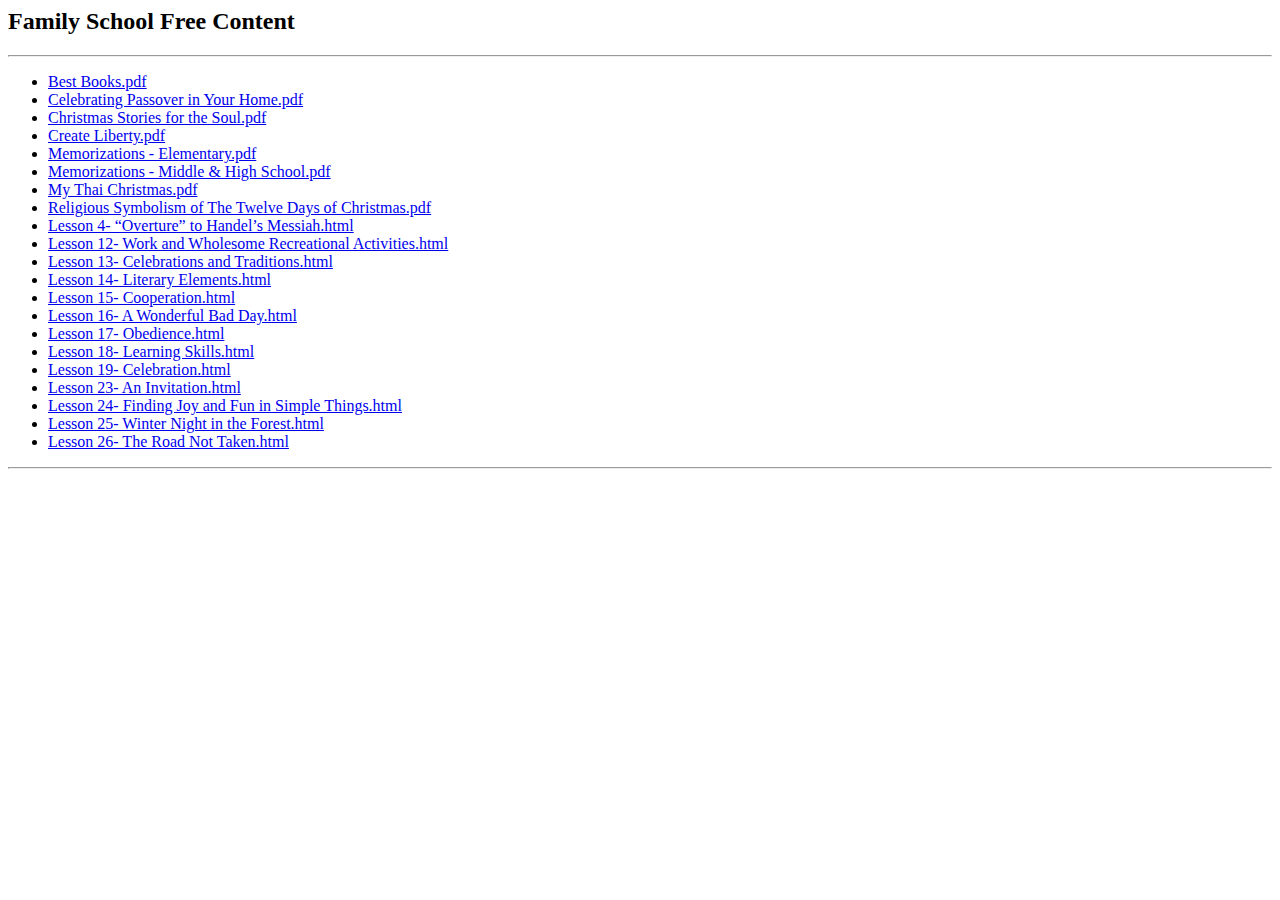
<file: index.html>
<!DOCTYPE html PUBLIC "-//W3C//DTD HTML 3.2 Final//EN"><html>
<title>Family School Free Content</title>
<body>
<h2>Family School Free Content</h2>
<hr>
<ul>
<li><a href="Best%20Books.pdf">Best Books.pdf</a>
<li><a href="Celebrating%20Passover%20in%20Your%20Home.pdf">Celebrating Passover in Your Home.pdf</a>
<li><a href="Christmas%20Stories%20for%20the%20Soul.pdf">Christmas Stories for the Soul.pdf</a>
<li><a href="Create%20Liberty.pdf">Create Liberty.pdf</a>
<li><a href="Memorizations%20-%20Elementary.pdf">Memorizations - Elementary.pdf</a>
<li><a href="Memorizations%20-%20Middle%20%26%20High%20School.pdf">Memorizations - Middle &amp; High School.pdf</a>
<li><a href="My%20Thai%20Christmas.pdf">My Thai Christmas.pdf</a>
<li><a href="Religious%20Symbolism%20of%20The%20Twelve%20Days%20of%20Christmas.pdf">Religious Symbolism of The Twelve Days of Christmas.pdf</a>
<li><a href="Lesson%204-%20%E2%80%9COverture%E2%80%9D%20to%20Handel%E2%80%99s%20Messiah.html">Lesson 4- “Overture” to Handel’s Messiah.html</a>
<li><a href="Lesson%2012-%20Work%20and%20Wholesome%20Recreational%20Activities.html">Lesson 12- Work and Wholesome Recreational Activities.html</a>
<li><a href="Lesson%2013-%20Celebrations%20and%20Traditions.html">Lesson 13- Celebrations and Traditions.html</a>
<li><a href="Lesson%2014-%20Literary%20Elements.html">Lesson 14- Literary Elements.html</a>
<li><a href="Lesson%2015-%20Cooperation.html">Lesson 15- Cooperation.html</a>
<li><a href="Lesson%2016-%20A%20Wonderful%20Bad%20Day.html">Lesson 16- A Wonderful Bad Day.html</a>
<li><a href="Lesson%2017-%20Obedience.html">Lesson 17- Obedience.html</a>
<li><a href="Lesson%2018-%20Learning%20Skills.html">Lesson 18- Learning Skills.html</a>
<li><a href="Lesson%2019-%20Celebration.html">Lesson 19- Celebration.html</a>
<li><a href="Lesson%2023-%20An%20Invitation.html">Lesson 23- An Invitation.html</a>
<li><a href="Lesson%2024-%20Finding%20Joy%20and%20Fun%20in%20Simple%20Things.html">Lesson 24- Finding Joy and Fun in Simple Things.html</a>
<li><a href="Lesson%2025-%20Winter%20Night%20in%20the%20Forest.html">Lesson 25- Winter Night in the Forest.html</a>
<li><a href="Lesson%2026-%20The%20Road%20Not%20Taken.html">Lesson 26- The Road Not Taken.html</a>
</ul>
<hr>
</body>
</html>
</file>
